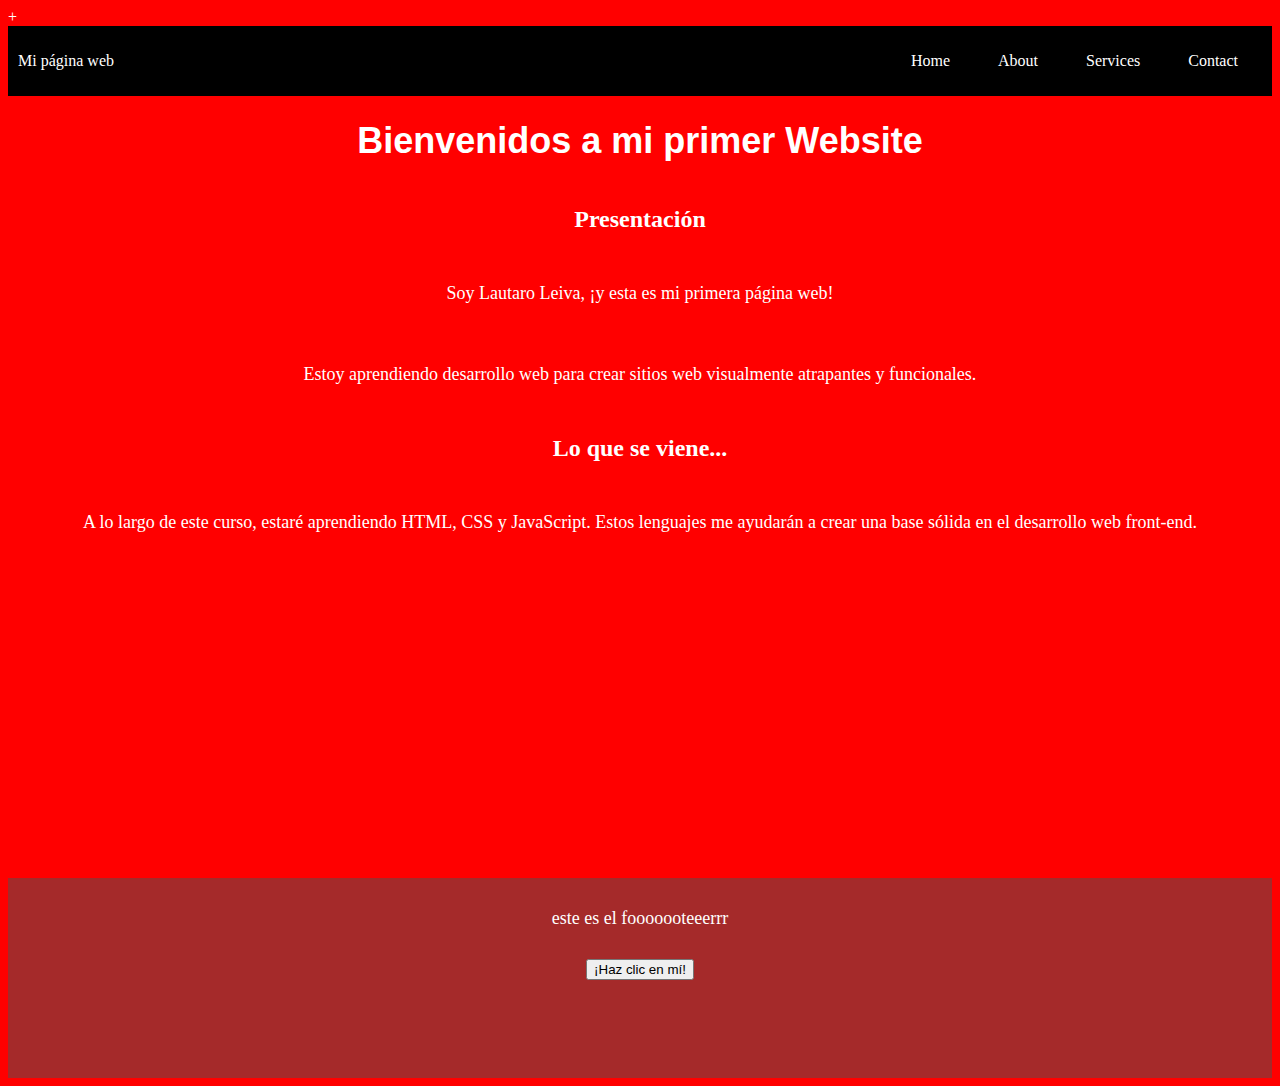
<file: index.html>
+<!DOCTYPE html>
<html lang="en">
    <head>
      <meta charset="UTF-8">
      <meta name="viewport" content="width=device-width, initial-scale=1">
        <title>MI PRIMERA PAGINA</title>
        <link rel="stylesheet" href="estilos.css">
        <script src="script.js"></script>
    </head>
    <body>
      <header class="container-nav">
        <nav class="navbar"role="navigation">
          <a href="#" class="brand">Mi página web</a>
          <ul class="nav-links">
            <li><a href="index.html">Home</a></li>
            <li><a href="about.html">About</a></li>
            <li><a href="services.html">Services</a></li>
            <li><a href="contac.html">Contact</a></li>
          </ul>
        </nav>
        <button class="button-menu-toggle">Menu</button>
      </header>
      <main>
      <div class="container">
        <h1>Bienvenidos a mi primer Website</h1>
        <section>
          <h2>Presentación</h2>
          <p>Soy Lautaro Leiva, ¡y esta es mi primera página web!</p>
          <p>Estoy aprendiendo desarrollo web para crear sitios web visualmente atrapantes y funcionales.</p>
        </section>
        <section>
          <h2>Lo que se viene...</h2>
          <p>
            A lo largo de este curso, estaré aprendiendo HTML, CSS y JavaScript. Estos lenguajes me ayudarán a crear una base sólida en el desarrollo web front-end.
          </p>
        </section>
      </div>
      <iframe width="560" height="315" src="https://www.youtube.com/embed/qWcwFMAqpME" title="YouTube video player" frameborder="0" allow="accelerometer; autoplay; clipboard-write; encrypted-media; gyroscope; picture-in-picture; web-share" allowfullscreen></iframe>
    </main>
    <footer>
    <p>este es el fooooooteeerrr</p>
    <div class="boton pulsa">
      <button onClick="showAlert()" aria-label="Haz clic en mí">¡Haz clic en mí!</button>
      </div>
    </footer>
    </body>
</html>
</file>
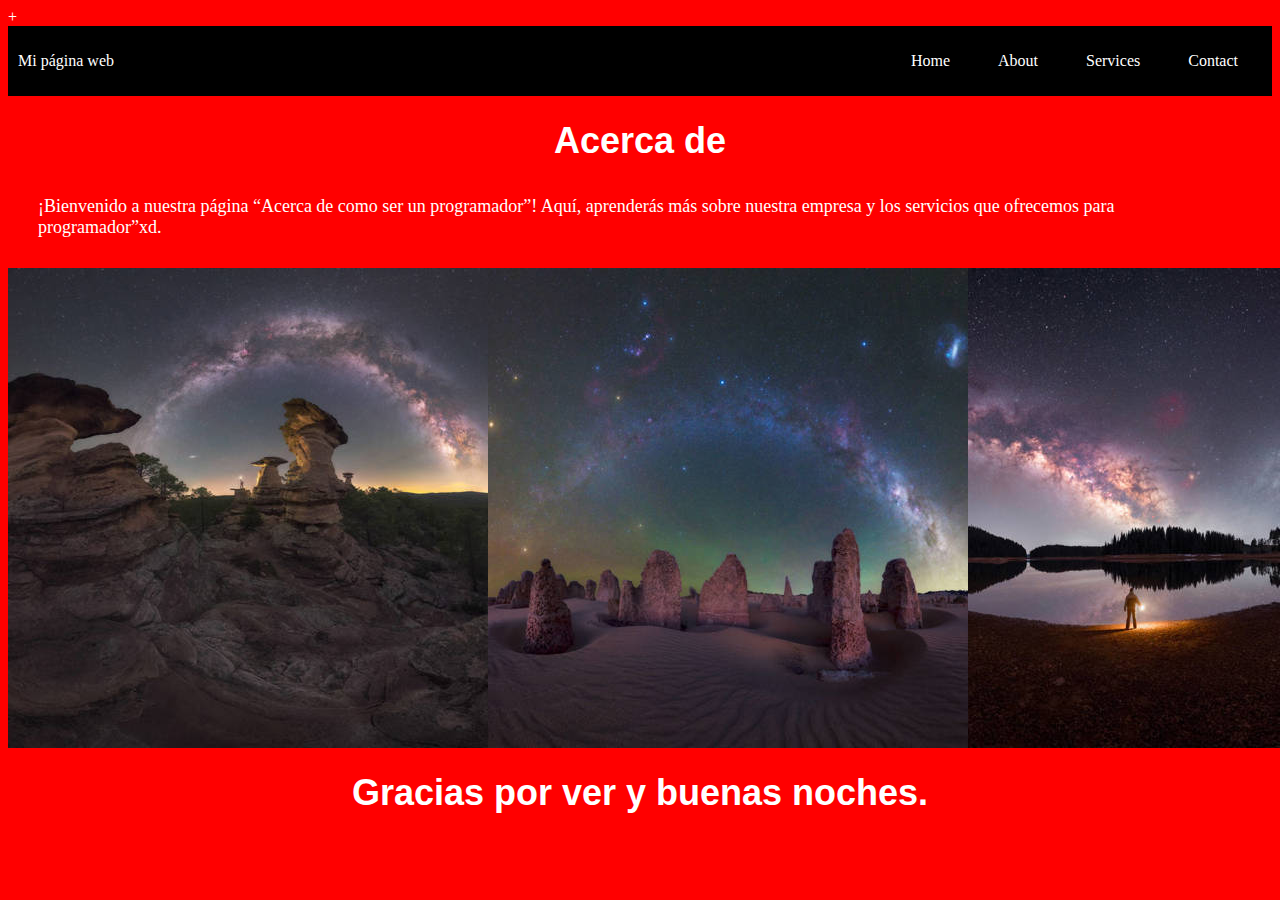
<file: about.html>
+<!DOCTYPE html>
<html lang="en">
    <head>
      <meta charset="UTF-8">
      <meta name="viewport" content="width=device-width, initial-scale=1">
        <title>MI PRIMERA PAGINA</title>
        <link rel="stylesheet" href="estilos.css">
    </head>
    <body>
      <div class="container-nav">
        <nav class="navbar"role="navigation">
          <a href="#" class="brand">Mi página web</a>
          <ul class="nav-links">
            <li><a href="index.html">Home</a></li>
            <li><a href="about.html">About</a></li>
            <li><a href="services.html">Services</a></li>
            <li><a href="contac.html">Contact</a></li>
          </ul>
        </nav>
        <button class="button-menu-toggle">Menu</button>
      </div>
        <div class="container">
            <h1>Acerca de</h1>
            <p>¡Bienvenido a nuestra página “Acerca de como ser un programador”! Aquí, 
            aprenderás más sobre nuestra empresa y los servicios que ofrecemos para programador”xd.</p>
        </div>
        <div class="img-container">
            <img src="/imagenes/cielo1.jpg" alt="programar" />
            <img src="/imagenes/cielo2.jpg" alt="hacer jueguitos" />
            <img src="/imagenes/cielo3.jpg" alt="ganar lana" />
        </div>
        <div class=”greeting”>
        <h1>Gracias por ver y buenas noches.</h1>
        </div>
    </body>
</html>
</file>
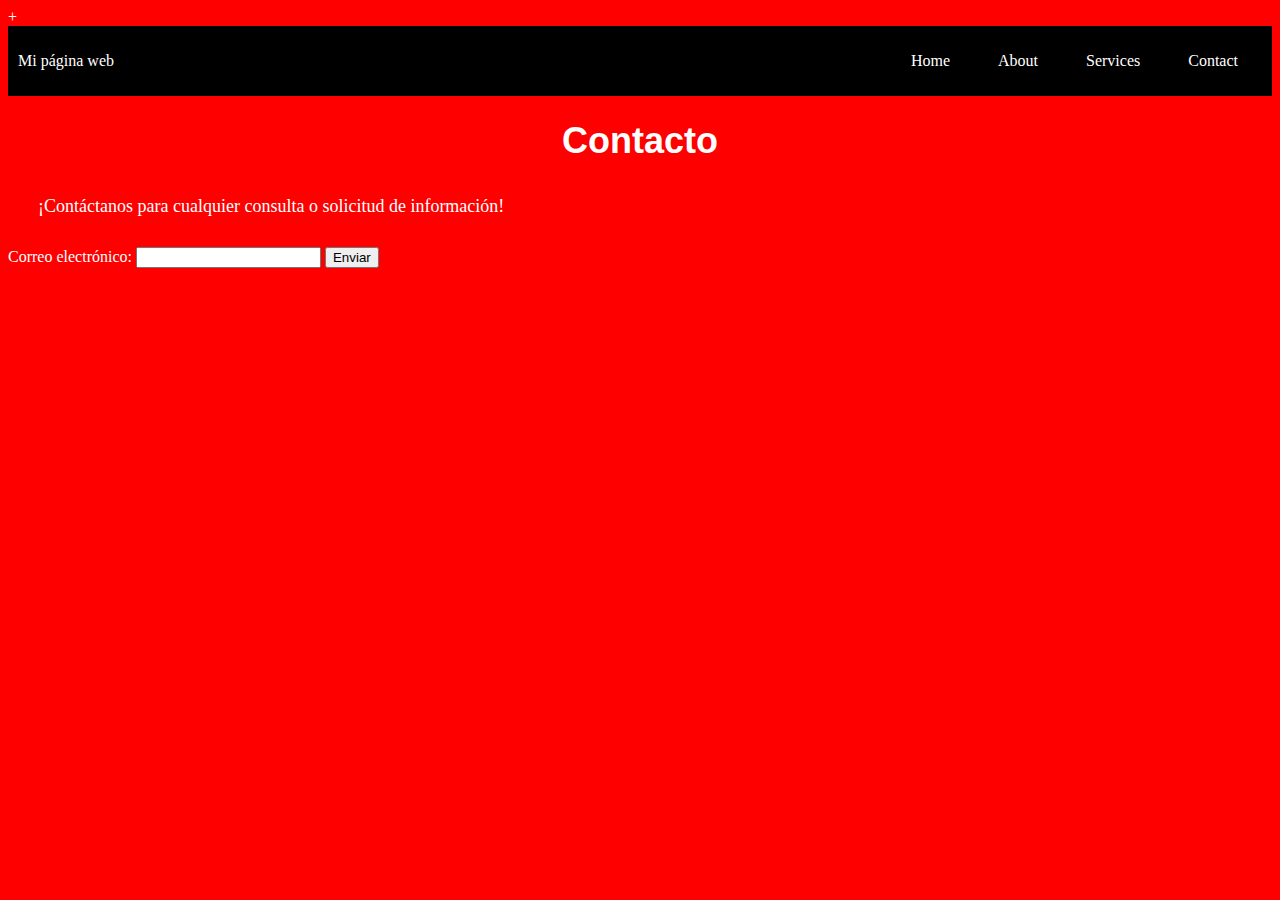
<file: contac.html>
+<!DOCTYPE html>
<html lang="en">
    <head>
      <meta charset="UTF-8">
      <meta name="viewport" content="width=device-width, initial-scale=1">
        <title>MI PRIMERA PAGINA</title>
        <link rel="stylesheet" href="estilos.css">
    </head>
    <body>
      <div class="container-nav">
        <nav class="navbar"role="navigation">
          <a href="#" class="brand">Mi página web</a>
          <ul class="nav-links">
            <li><a href="index.html">Home</a></li>
            <li><a href="about.html">About</a></li>
            <li><a href="services.html">Services</a></li>
            <li><a href="contac.html">Contact</a></li>
          </ul>
        </nav>
        <button class="button-menu-toggle">Menu</button>
      </div>
        <div class="container">
            <h1>Contacto</h1>
            <p>¡Contáctanos para cualquier consulta o solicitud de información!</p>
            <form id="myForm">
                <label for="email">Correo electrónico:</label>
                <input type="email" id="email" name="email" required>
                <button type="submit">Enviar</button>
            </form>
        </div>
        <script src="script.js"></script>
    </body>
</html>
</file>
<file: estilos.css>
body{
    background-color:red;
    color: white;
}
h1{
    font-family: Arial;
    font-size: 36px;
    text-align: center;
}
p{
    font-family: Georgia;
     font-size: 18px;
     padding: 10px;
     margin: 20px;
}
-container{
    max-width: 800px;
    margin: auto;
    padding: 20px;
}
.row{
    display: flex;
    flex-wrap: wrap;
    margin: 10px;
}
.column{
    flex: 1;
    padding: 10px;
}
@media (max-width:600px){
    .column{
        flex: 100%;
    }
}
.container-nav {
    display: flex;
    padding: 10px;
    height: 50px;
    background-color: black;
  }
  .navbar {
    display: flex;
    justify-content: space-between;
    width: 100%;
  }
  .brand {
    display: flex;
    align-items: center;
  }
  
  li>a {
    padding: 8px 24px;
  }
  li {
    list-style-type: none;
  }
  a {
    color: white;
    text-decoration:none;
  } 
  .nav-links {
    display: flex;
    align-items: center;
  }
  .button-menu-toggle {
    display: none;
  }@media (max-width: 768px) {
    .column {
      flex: 100%;
    }
    .nav-links {
      display: none;
    }
  .button-menu-toggle {
      display: block;
      background-color: white;
      border:none;
      border-radius: 50px;
      padding: 0 24px;
      font-family: monospace;
      font-weight: bold;
      font-size: 20px;
    }    
    .nav-links.nav-links-responsive {
      position: absolute;
      display: flex;
      background-color: rgba(20,20,20,0.95);
      width: 100%;
      height: 100%;
      top: 56px;
      left: 0;
      flex-direction: column;
      padding-top: 200px;
      align-items: center;
      gap:70px;
      font-size: 40px;
  }
  }
 .img-container{
  display: flex;
  flex-wrap:wrap;
  width: max-content;
 }
 footer{
  min-height: 200px;
  display: flex;
  flex-direction: column;
  align-items: center;
  background-color: brown;
}
main{
  display: flex;
flex-direction: column;
align-items: center;
}
section{
  display: flex;
  flex-direction: column;
  align-items: center;
}
.greeting{
  text-align: center;
}
</file>
